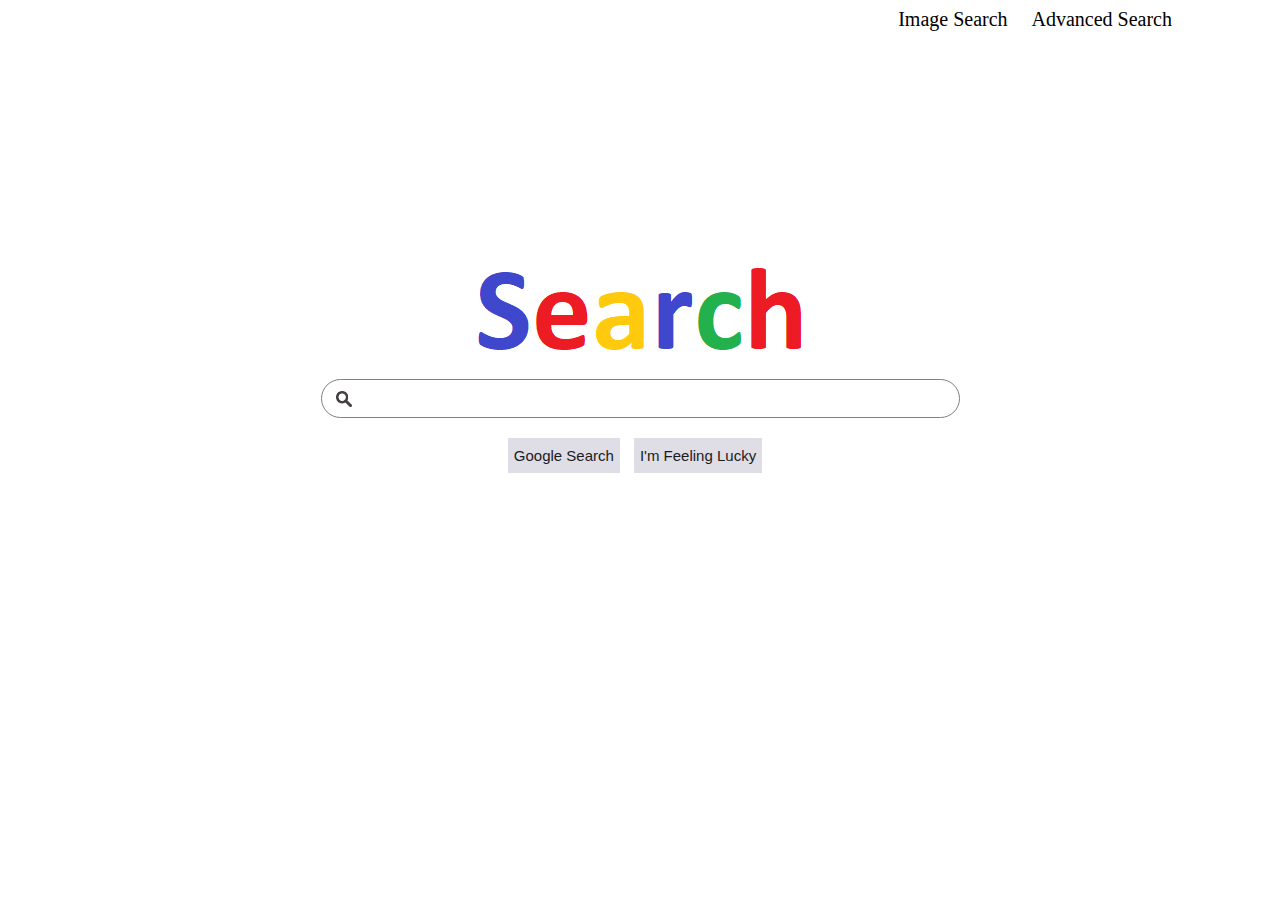
<file: index.html>
<!DOCTYPE html>
<html lang="en">
    <head>
        <title>my practice page</title>
       <link rel="Stylesheet" href="style1.css">
        <link rel="Stylesheet" href="style.css">
        
 <meta name="viewport" content="width=device-width, initial-scale=1.0">
    </head>
    <body>
        <div class="header">
            <a href="./imagesearch.html" >Image Search</a>    &nbsp; &nbsp;  <a href="./advanceSearch.html"> Advanced Search</a>
        </div>
        
        <div class="content">
            <div><img src="/search1.png"></div>
            <form action="http://google.com/search" id="myform">
               
               
                <input type="text" name="q" id="name">
                <br>  
              
            <div id="div_buttons">
               <input type="submit" name="btnK" value="Google Search" id="btnK" class="mybuttons">
              
               <input type="submit" name="btnI" value="I'm Feeling Lucky" id="btnI" class="mybuttons">
              </div>

        </form>

        </div>

    </body>
</html>
</file>
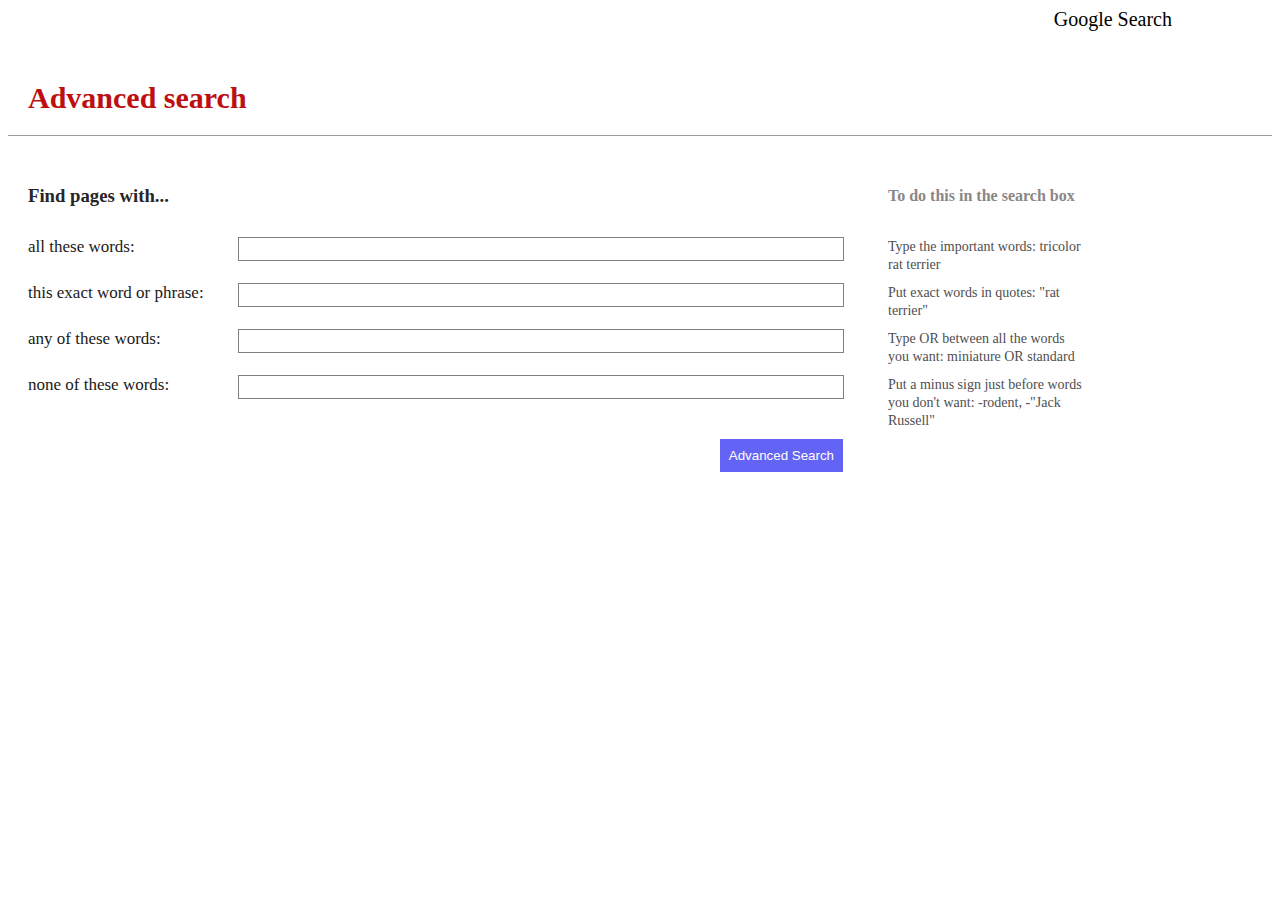
<file: advanceSearch.html>
<!DOCTYPE html>
<html lang="en">
    <head>
        <title>Advance Search</title>
        <link rel="stylesheet" href="style2.css">
        <link rel="Stylesheet" href="style1.css">
        <meta name="viewport" content="width=device-width, initial-scale=1.0">           
            
    </head>
    <body>
        <div class="header">
            <a href="\index.html ">Google Search</a>
        </div>
        <h3 class="content">
            Advanced search
        </h3>    
        
        <div class="grid">
            <form id="myform" action="https://www.google.com/search?as_q=&as_epq=&as_oq=&as_eq=">

                
                <div> <h3>Find pages with...</h3></div>
                <div class="textbox"></div>
                <div class="divsearchcontent"><h4> To do this in the search box</h4></div>
                
                <div> <label class="lbl1">all these words:</label></div>
                <div class="textbox"><input type="text" name="as_q" id="word1" value="" minlength="10" class="word"></div>
                <div class="divsearchcontent"><label class="searchboxcontent"> Type the important words:  tricolor rat terrier</label></div>


                 <div><label class="lbl1">this exact word or phrase:  </label></div>
               <div class="textbox"><input type="text" name="as_epq" id="word2" value="" class="word"></div>
                <div class="divsearchcontent"><label class="searchboxcontent">Put exact words in quotes:  "rat terrier" </label></div>
                

                <div><label class="lbl1">any of these words: </label></div>
                <div class="textbox"><input type="text" name="as_oq" id="word3" value="" class="word"></div>
               <div class="divsearchcontent"><label class="searchboxcontent">Type OR between all the words you want:  miniature OR standard</label></div>


                <div> <label class="lbl1">none of these words: </label></div>
                 <div class="textbox"><input type="text" name="as_eq" id="word4" value="" class="word"></div>
                <div class="divsearchcontent"><label class="searchboxcontent">Put a minus sign just before words you don't want:  -rodent, -"Jack Russell"</label></div>
               
                
                <div>    <label> </label></div>
                <div class="btndiv"><input type="submit" name="submit" value="Advanced Search" id="AdvancedSearch"></div>
                <div><label> </label></div>            

          
                 </form>
</div>
    
        
    </body>
</html>
</file>
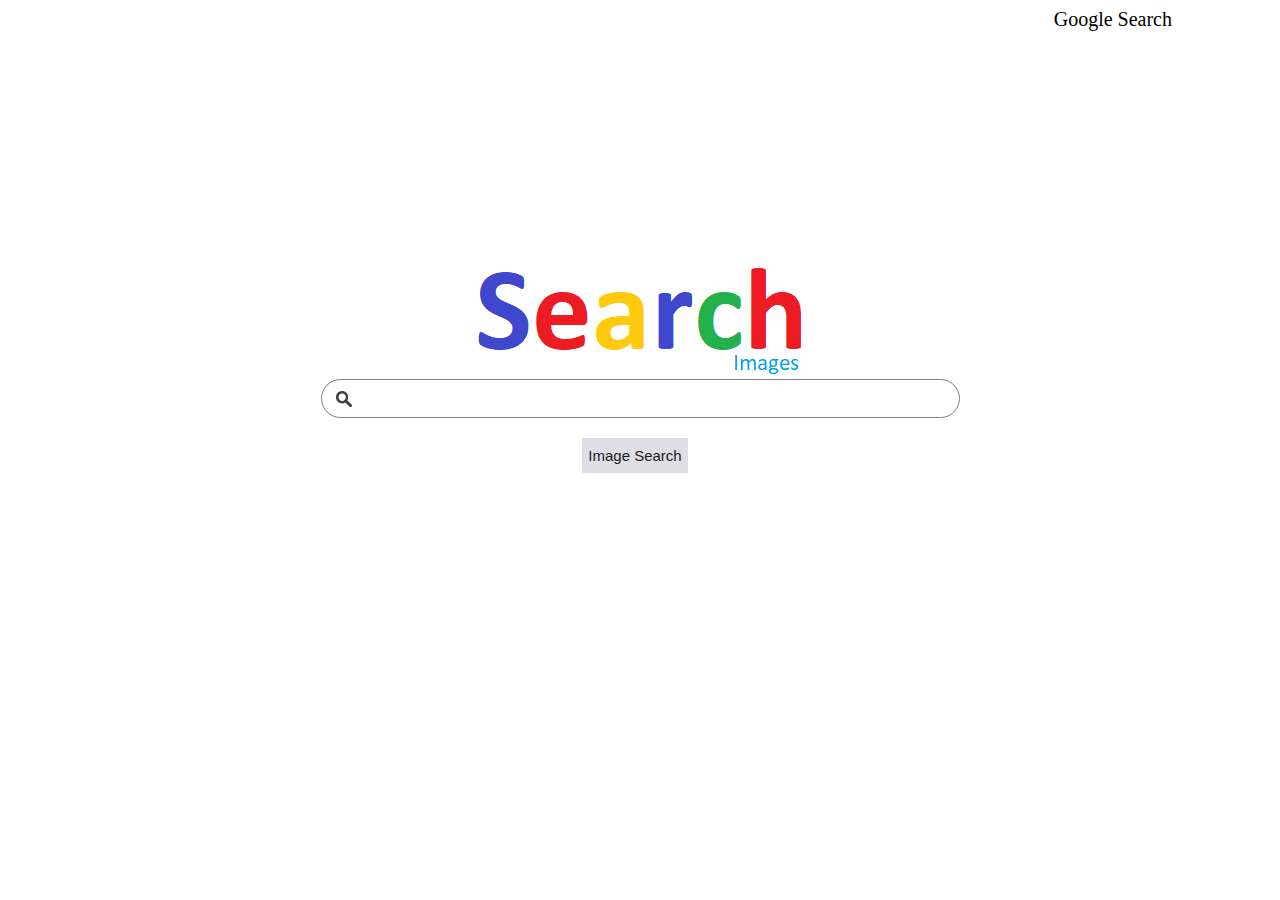
<file: imagesearch.html>
<!DOCTYPE html>
<html lang="en">
    <head>
        <title>Image Search</title>
        
        <link rel="stylesheet" href="style.css">
        <link rel="Stylesheet" href="style1.css">
      <meta name="viewport" content="width=device-width, initial-scale=1.0">

    </head>
    <body >
        <div class="header">
           <a href="\index.html">Google Search</a>   
        </div>
        <div class="content" >
            <div><img src="/search2.png"></div>
            <form action="http://images.google.com/images  " id="myform">
        
                    <input type="text" name="q" id="name">   
                   
                    <div id="div_buttons">
                        <input type="submit" name="btnK" value="Image Search" id="btnK" class="mybuttons">
                       
                        
                       </div>
                 
                  

            </form>
        </div>
        
    </body>
</html>
</file>
<file: style1.css>
body{
    background-color:#FFFFFF;

}

.header{
   
    text-align: right;
    margin-right: 100px;
    font-size: 20px;
    
}
a{
    color:black;
    text-decoration:none;
}
a:hover{
    text-decoration:underline;
}
</file>
<file: style.css>
/* style for index and imagesearch */

.content{
   
        position: relative;
        margin-top: 200px;
        padding: 20px;
        text-align: center;      
    
}

#name{
    
    border:1px solid grey;
    width: 600px;
    height: 35px;
    border-radius: 20px;
    background-color:#FFFFFF;
    color:gray;
    margin-bottom: 20px;
    outline: none;
    background: url("/search.png")no-repeat scroll 14px 11px;
    background-size: 16px;
    padding-left: 35px;
    display:inline-block;
    
}
input:-webkit-autofill {
    transition: background-color 5000s ease-in-out 0s;
}
#name:focus{
    box-shadow: 1px 1px 2px 2px rgb(209, 208, 208);
   
        border: 1px solid grey;
        background-color:#FFFFFF;     
  
}
#name:hover{
   
    box-shadow: 1px 1px 2px 2px rgb(209, 208, 208);
}

.mybuttons{
    margin: top 20px;
    margin-right: 10px;
    height: 35px;
    font-size: 15px;
    background-color:rgb(223, 221, 230);
    color: rgb(27, 27, 27);
    border-width: 0px; 
}

.mybuttons:hover{   
    border:1px solid grey;      
    
}
</file>
<file: style2.css>
/* style for advancedsearch */

.content{
     font-size: 30px;
    color: rgb(189, 15, 15);

    border-bottom: 1px solid rgb(156, 154, 154);
    padding: 20px;  

}
#myform{
    display: grid;
    grid-template-columns: 200px  640px 200px ;
    grid-gap: 10px;
    text-align: left;
    margin-left: 20px;
} 
.grid h3{
    color:rgb(39, 38, 38);  
}
.grid h4{
    color:rgb(139, 134, 134);
}
.lbl1{
    font-size:17px;
    
    color:rgb(26, 25, 25);
}
.lbl2{
    font-size: 20px;
    color:rgb(139, 134, 134);
 }
.lbl3{
    font-size: 17px;
    
 }
.textbox{
  
    text-align:left;
    /* border: 1px solid grey; */
    height: 30px;
    color:white;
    resize: horizontal ;
}
.word{
        width: 600px;
        background-color:#FFFFFF;
        border:grey solid 1px;
        height: 20px;
        color:gray;
        outline: none;

    }
.word:focus{
        border: 1px solid blue;
        box-shadow: 1px 1px 2px 2px rgb(209, 208, 208);
    }
.searchboxcontent{
    font-size:14px;
    color:rgb(78, 78, 80);
    
   
}
.btndiv{
    border: none;
    text-align: right;
    width: 605px
   
}

.btndiv #AdvancedSearch{
    background-color: rgb(99, 99, 245);
    color: white;
    padding: 8px;
    border:rgb(99, 99, 245) solid 1px;
 }
.btndiv #AdvancedSearch:hover{
    background-color: rgb(99, 99, 245);
     border:rgb(42, 29, 224) solid 1px;

 }
</file>
